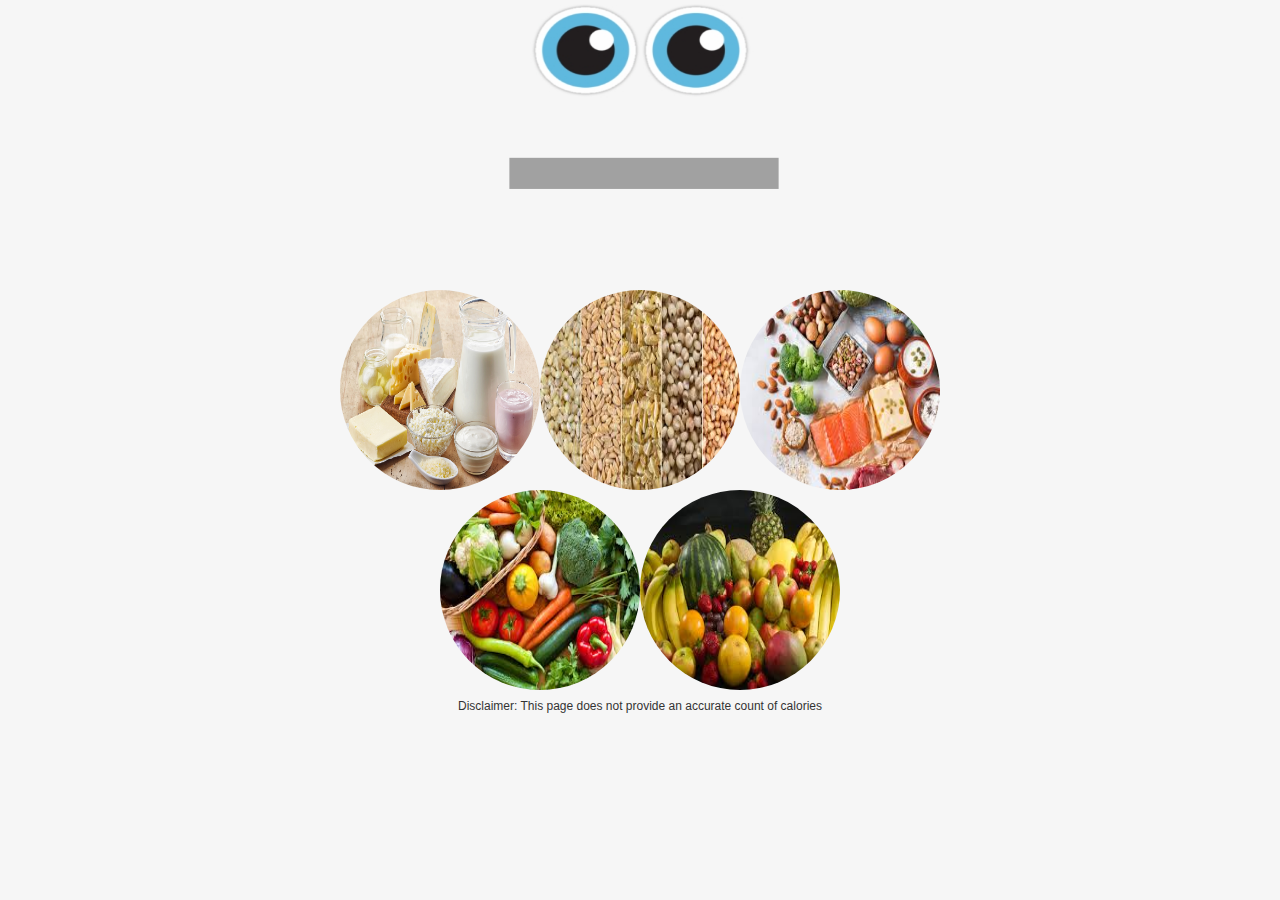
<file: index.html>
<html>
<head>
  <title>APP NOTES</title>
  <link rel="stylesheet" href="https://maxcdn.bootstrapcdn.com/bootstrap/3.4.1/css/bootstrap.min.css">
   <link href="https://fonts.googleapis.com/css?family=Sigmar+One&display=swap" rel="stylesheet">
  <link rel = "stylesheet" href = "APPstyle.css">
</head>

<body>
  <div class = "col-sm-3">
  </div>

  <div class = "col-sm-6">
     <center>
     <img id="eyes" src="EYES.png">
     <p id="white">b</p>
     <img id="Mouth" src="Mouth.png">
     <p id="white">b </p>
     <p id="white">d </p>

     <table>
          <tr>
              <td><img id="title" src = "Dairy.jpg" onclick = "window.location.href = 'Dairy.html'"></td>
              <td><img id="title" src = "Grains.jpg" onclick = "window.location.href = 'Grains.html'"></td>
              <td><img id="title" src = "Protein.jpg" onclick = "window.location.href = 'Protein.html'"></td>
            </tr>
          </table>
          <table>
            <tr>
                <td><img id="title" src = "Vegetables.jpg" onclick = "window.location.href = 'Vegetables.html'"></td>
                <td><img id="title" src = "Fruits.jpg" onclick = "window.location.href = 'Fruits.html'"></td>
              </tr>
          </table>
          <!-- <input id = "button" type = "button" value = "Click" onclick = "window.location.href = 'infoPage.html'"> -->
          <footer><h6>Disclaimer: This page does not provide an accurate count of calories</h6></footer>
        </center>
      </div>
    <div class = "col-sm-3">
    </div>
</body>
</html>
</file>
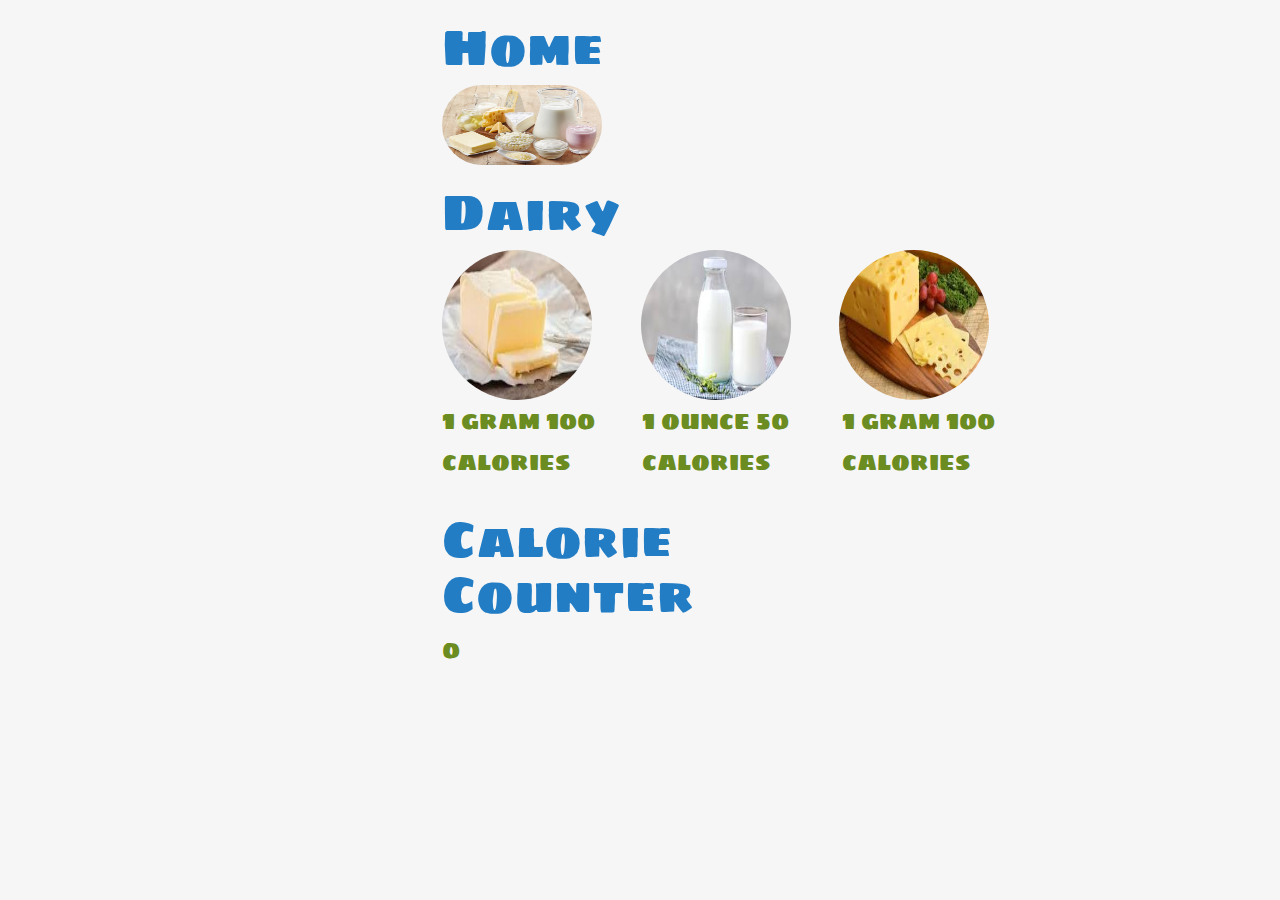
<file: Dairy.html>
<html>
  <head>
    <title>Dairy</title>
    <link rel="stylesheet" href="https://maxcdn.bootstrapcdn.com/bootstrap/3.4.1/css/bootstrap.min.css">
     <link href="https://fonts.googleapis.com/css?family=Sigmar+One&display=swap" rel="stylesheet">
    <link rel = "stylesheet" href = "APPstyle.css">

    <script>
        var cal = 0;
         function addCal(x)
         {

            cal = cal + (parseInt(x)/2);
            document.getElementById('out').innerHTML = cal;
         }
    </script>
  </head>
  <body>
    <div class="col-sm-4">
    </div>
    <div class="col-sm-4">
      <h1>Home</h1>
      <img src = "Dairy.jpg" onclick = "window.location.href = 'index.html'">
      <h1>Dairy</h1>
    <table>
      <td><img id ="food" src="Butter.jpg" onclick = "addCal(100)">&nbsp;&nbsp;&nbsp;&nbsp;&nbsp;&nbsp;&nbsp;&nbsp;&nbsp;&nbsp;&nbsp;</td>
      <td><img id ="food" src="Milk.jpg" onclick = "addCal(50)">&nbsp;&nbsp;&nbsp;&nbsp;&nbsp;&nbsp;&nbsp;&nbsp;&nbsp;&nbsp;&nbsp;</td>
      <td><img id ="food" src="Cheese.jpg" onclick = "addCal(100)"></td>
    </table>
    <table>
      <td><p id = "counter">1 gram 100 calories</p></td>
      <td><p id = "counter">1 ounce 50 calories</p></td>
      <td><p id = "counter">1 gram 100 calories</p></td>
    </table>
    <h1>Calorie Counter</h1>
    <span id = "out">0</span>
    </div>
    <div class="col-sm-6">
    </div>
  </body>
</html>
</file>
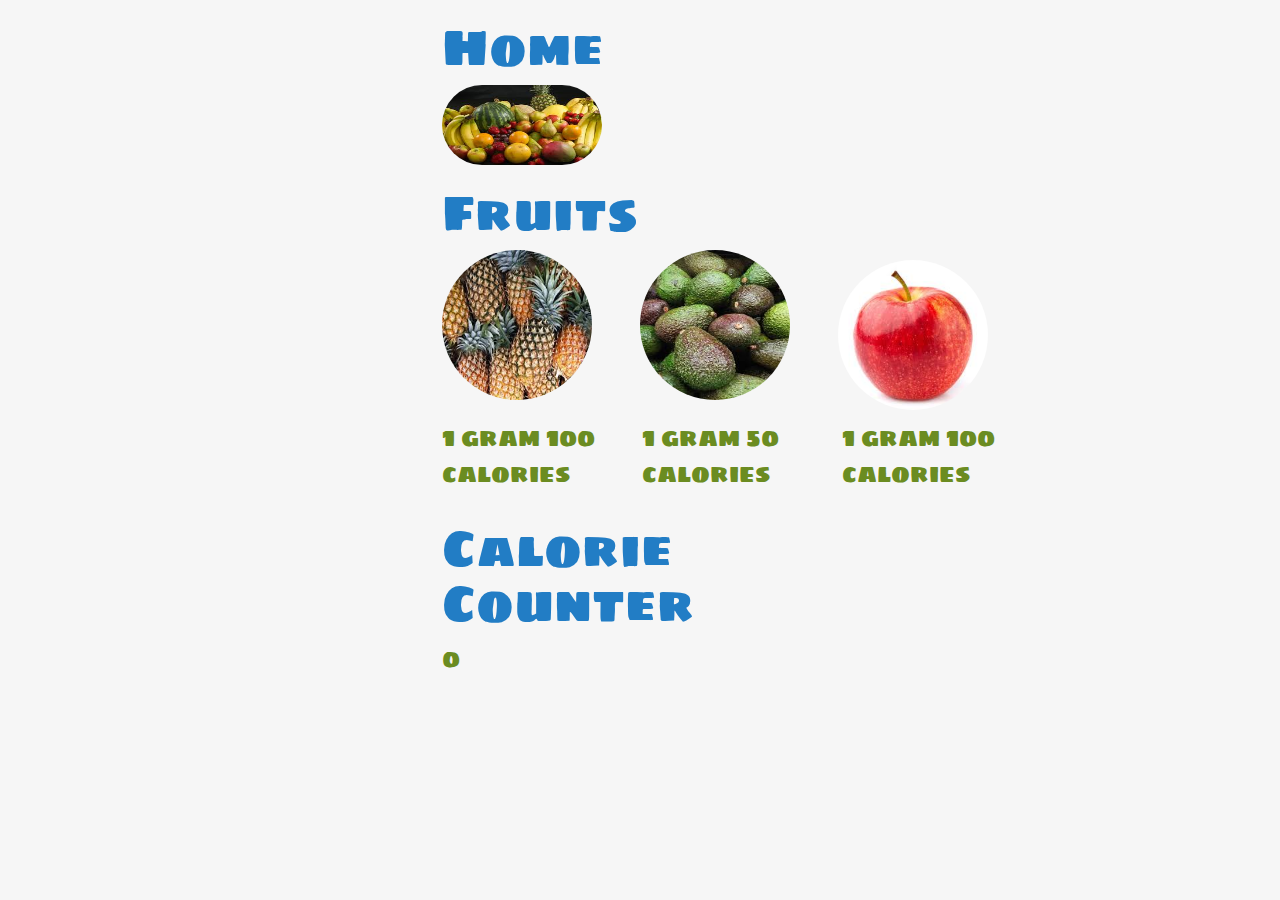
<file: Fruits.html>
<!DOCTYPE html>
<html lang="en" dir="ltr">
  <head>
    <meta charset="utf-8">
    <title>Fruits</title>
    <link rel="stylesheet" href="https://maxcdn.bootstrapcdn.com/bootstrap/3.4.1/css/bootstrap.min.css">
     <link href="https://fonts.googleapis.com/css?family=Sigmar+One&display=swap" rel="stylesheet">
    <link rel = "stylesheet" href = "APPstyle.css">
    <script>
        var cal = 0;
         function addCal(x)
         {

            cal = cal + (parseInt(x)/2);
            document.getElementById('out').innerHTML = cal;
         }
    </script>
  </head>
  <body>
    <div class="col-sm-4">
    </div>
    <div class="col-sm-4">
      <h1>Home</h1>
      <img src = "Fruits.jpg" onclick = "window.location.href = 'index.html'">
      <h1>Fruits</h1>
    <table>
      <td><img id ="food" src="Pineapple.jpg" onclick = "addCal(100)">&nbsp;&nbsp;&nbsp;&nbsp;&nbsp;&nbsp;&nbsp;&nbsp;&nbsp;&nbsp;&nbsp;&nbsp;&nbsp;&nbsp;&nbsp;&nbsp;&nbsp;&nbsp;&nbsp;&nbsp;&nbsp;&nbsp;&nbsp;&nbsp;&nbsp;&nbsp;&nbsp;&nbsp;&nbsp;&nbsp;&nbsp;&nbsp;&nbsp;&nbsp;&nbsp;&nbsp;&nbsp;&nbsp;&nbsp;&nbsp;&nbsp;&nbsp;&nbsp;&nbsp;&nbsp;&nbsp;&nbsp;&nbsp;&nbsp;&nbsp;&nbsp;</td>
      <td><img id ="food" src="Avocado.jpg" onclick = "addCal(50)">&nbsp;&nbsp;&nbsp;&nbsp;&nbsp;&nbsp;&nbsp;&nbsp;&nbsp;&nbsp;&nbsp;&nbsp;&nbsp;&nbsp;&nbsp;&nbsp;&nbsp;&nbsp;&nbsp;&nbsp;&nbsp;&nbsp;&nbsp;&nbsp;&nbsp;&nbsp;&nbsp;&nbsp;&nbsp;&nbsp;&nbsp;&nbsp;&nbsp;&nbsp;&nbsp;&nbsp;&nbsp;&nbsp;&nbsp;&nbsp;&nbsp;&nbsp;&nbsp;&nbsp;&nbsp;&nbsp;&nbsp;&nbsp;&nbsp;&nbsp;&nbsp;</td>
      <td><img id ="food" src="Apple.jpg" onclick = "addCal(100)"></td>
    </table>
    <table>
      <td><p id = "counter">1 gram 100 calories</p></td>
      <td><p id = "counter">1 gram 50 calories</p></td>
      <td><p id = "counter">1 gram 100 calories</p></td>
    </table>
    <h1>Calorie Counter</h1>
    <span id = "out">0</span>
    </div>
    <div class="col-sm-6">
    </div>
  </body>
</html>
</file>
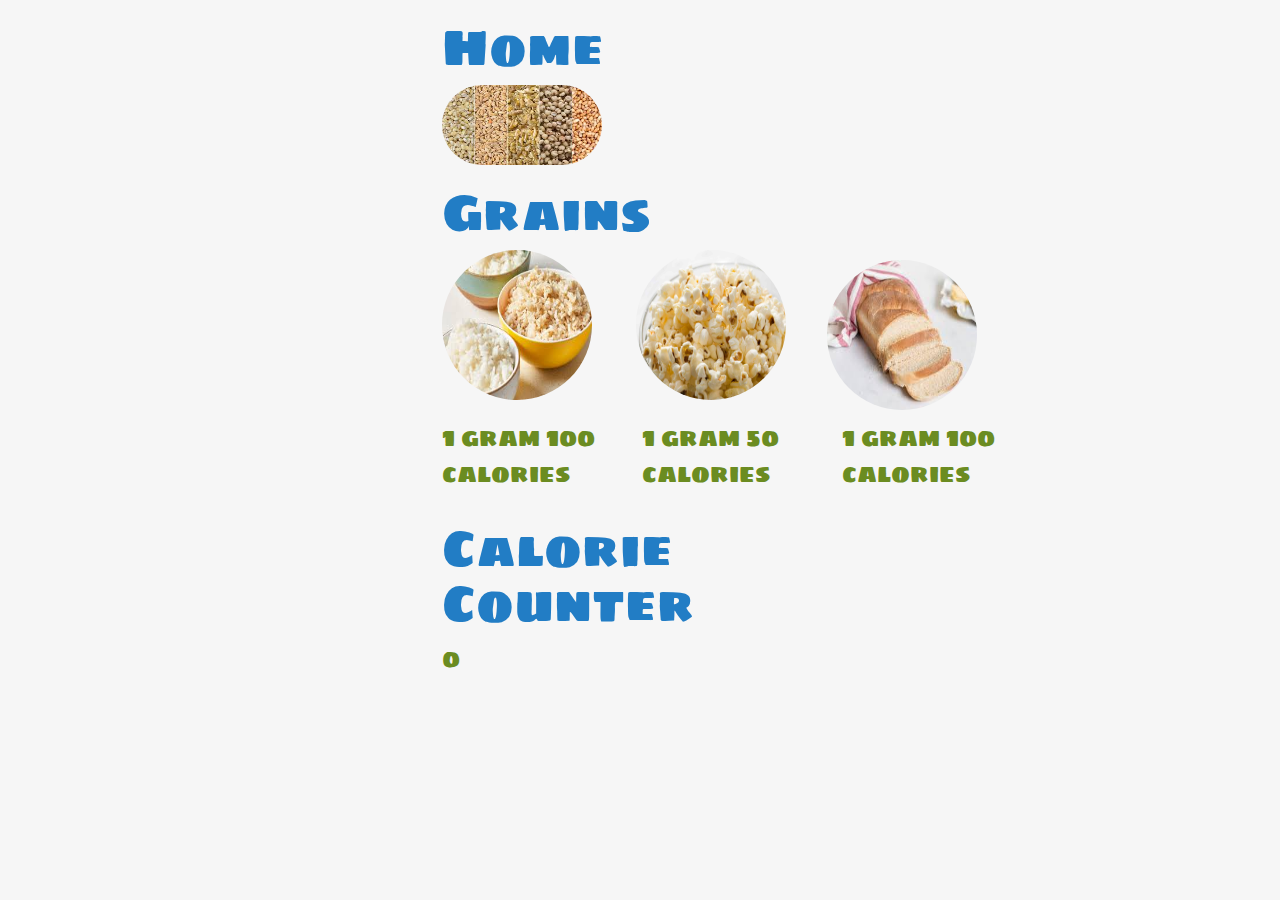
<file: Grains.html>
<!DOCTYPE html>
<html lang="en" dir="ltr">
  <head>
    <meta charset="utf-8">
    <title>Grains</title>
    <link rel="stylesheet" href="https://maxcdn.bootstrapcdn.com/bootstrap/3.4.1/css/bootstrap.min.css">
     <link href="https://fonts.googleapis.com/css?family=Sigmar+One&display=swap" rel="stylesheet">
    <link rel = "stylesheet" href = "APPstyle.css">
    <script>
        var cal = 0;
         function addCal(x)
         {

            cal = cal + (parseInt(x)/2);
            document.getElementById('out').innerHTML = cal;
         }
    </script>
  </head>
  <body>
    <div class="col-sm-4">
    </div>
    <div class="col-sm-4">
      <h1>Home</h1>
      <img src = "Grains.jpg" onclick = "window.location.href = 'index.html'">
      <h1>Grains</h1>
    <table>
      <td><img id ="food" src="Rice.jpg" onclick = "addCal(100)">&nbsp;&nbsp;&nbsp;&nbsp;&nbsp;&nbsp;&nbsp;&nbsp;&nbsp;&nbsp;&nbsp;&nbsp;&nbsp;&nbsp;&nbsp;&nbsp;&nbsp;&nbsp;&nbsp;&nbsp;&nbsp;&nbsp;&nbsp;&nbsp;&nbsp;&nbsp;&nbsp;&nbsp;&nbsp;&nbsp;&nbsp;&nbsp;&nbsp;&nbsp;&nbsp;&nbsp;&nbsp;&nbsp;&nbsp;&nbsp;&nbsp;&nbsp;&nbsp;&nbsp;&nbsp;&nbsp;&nbsp;&nbsp;&nbsp;&nbsp;</td>
      <td><img id ="food" src="Popcorn.jpg" onclick = "addCal(50)">&nbsp;&nbsp;&nbsp;&nbsp;&nbsp;&nbsp;&nbsp;&nbsp;&nbsp;&nbsp;&nbsp;&nbsp;&nbsp;&nbsp;&nbsp;&nbsp;&nbsp;&nbsp;&nbsp;&nbsp;&nbsp;&nbsp;&nbsp;&nbsp;&nbsp;&nbsp;&nbsp;&nbsp;&nbsp;&nbsp;&nbsp;&nbsp;&nbsp;&nbsp;&nbsp;&nbsp;&nbsp;&nbsp;&nbsp;&nbsp;&nbsp;&nbsp;&nbsp;&nbsp;&nbsp;&nbsp;&nbsp;&nbsp;&nbsp;</td>
      <td><img id ="food" src="Bread.jpg" onclick = "addCal(100)"></td>
    </table>
    <table>
      <td><p id = "counter">1 gram 100 calories</p></td>
      <td><p id = "counter">1 gram 50 calories</p></td>
      <td><p id = "counter">1 gram 100 calories</p></td>
    </table>
    <h1>Calorie Counter</h1>
    <span id = "out">0</span>
    </div>
    <div class="col-sm-6">
    </div>
  </body>
</html>
</file>
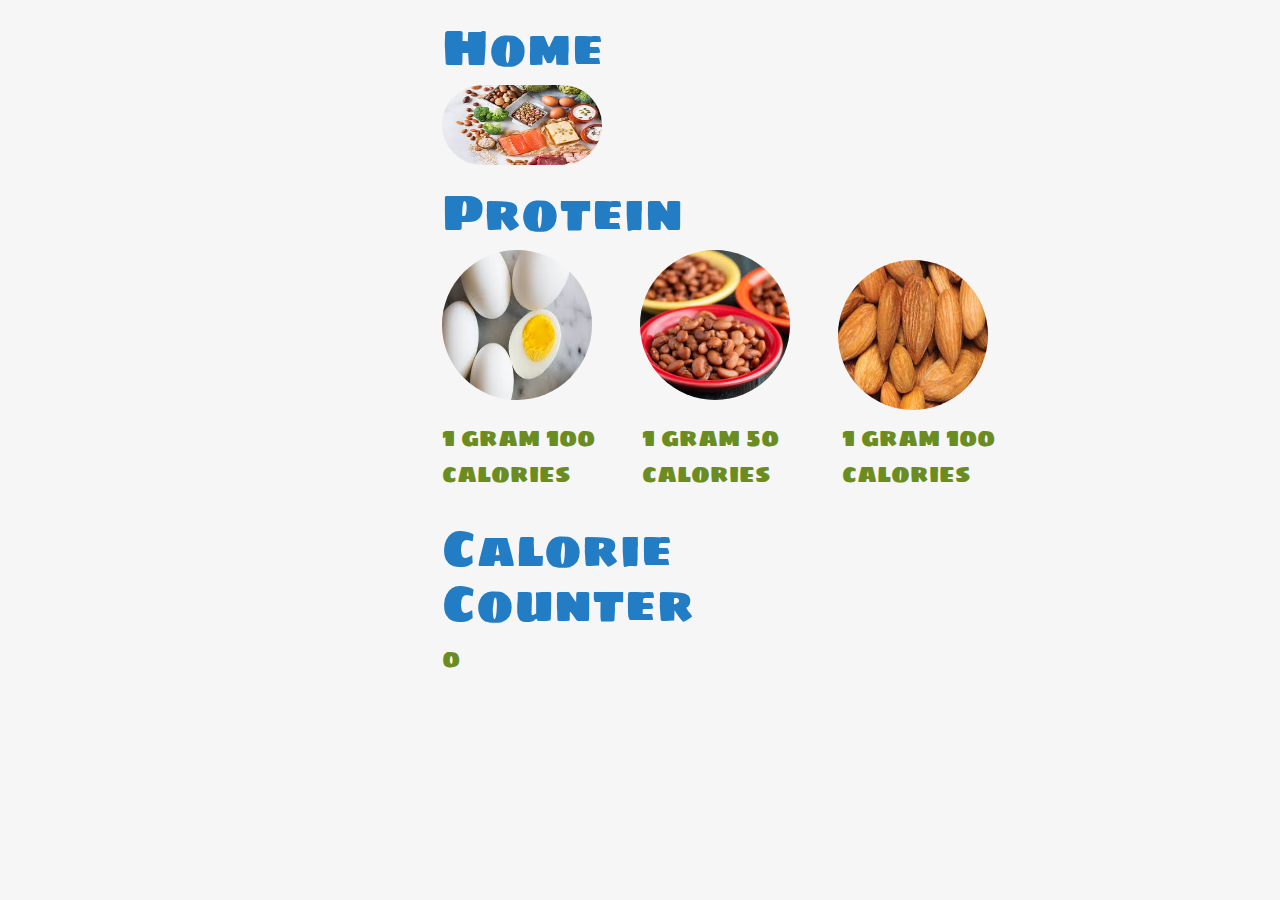
<file: Protein.html>
<!DOCTYPE html>
<html lang="en" dir="ltr">
  <head>
    <meta charset="utf-8">
    <title>Protein</title>
    <link rel="stylesheet" href="https://maxcdn.bootstrapcdn.com/bootstrap/3.4.1/css/bootstrap.min.css">
     <link href="https://fonts.googleapis.com/css?family=Sigmar+One&display=swap" rel="stylesheet">
    <link rel = "stylesheet" href = "APPstyle.css">
    <script>
        var cal = 0;
         function addCal(x)
         {

            cal = cal + (parseInt(x)/2);
            document.getElementById('out').innerHTML = cal;
         }
    </script>
  </head>
  <body>
    <div class="col-sm-4">
    </div>
    <div class="col-sm-4">
      <h1>Home</h1>
      <img src = "Protein.jpg" onclick = "window.location.href = 'index.html'">
      <h1>Protein</h1>
    <table>
      <td><img id ="food" src="Egg.jpg" onclick = "addCal(100)">&nbsp;&nbsp;&nbsp;&nbsp;&nbsp;&nbsp;&nbsp;&nbsp;&nbsp;&nbsp;&nbsp;&nbsp;&nbsp;&nbsp;&nbsp;&nbsp;&nbsp;&nbsp;&nbsp;&nbsp;&nbsp;&nbsp;&nbsp;&nbsp;&nbsp;&nbsp;&nbsp;&nbsp;&nbsp;&nbsp;&nbsp;&nbsp;&nbsp;&nbsp;&nbsp;&nbsp;&nbsp;&nbsp;&nbsp;&nbsp;&nbsp;&nbsp;&nbsp;&nbsp;&nbsp;&nbsp;&nbsp;&nbsp;&nbsp;&nbsp;&nbsp;</td>
      <td><img id ="food" src="Bean.jpg" onclick = "addCal(50)">&nbsp;&nbsp;&nbsp;&nbsp;&nbsp;&nbsp;&nbsp;&nbsp;&nbsp;&nbsp;&nbsp;&nbsp;&nbsp;&nbsp;&nbsp;&nbsp;&nbsp;&nbsp;&nbsp;&nbsp;&nbsp;&nbsp;&nbsp;&nbsp;&nbsp;&nbsp;&nbsp;&nbsp;&nbsp;&nbsp;&nbsp;&nbsp;&nbsp;&nbsp;&nbsp;&nbsp;&nbsp;&nbsp;&nbsp;&nbsp;&nbsp;&nbsp;&nbsp;&nbsp;&nbsp;&nbsp;&nbsp;&nbsp;&nbsp;&nbsp;&nbsp;</td>
      <td><img id ="food" src="Almond.jpg" onclick = "addCal(100)"></td>
    </table>
    <table>
      <td><p id = "counter">1 gram 100 calories</p></td>
      <td><p id = "counter">1 gram 50 calories</p></td>
      <td><p id = "counter">1 gram 100 calories</p></td>
    </table>
    <h1>Calorie Counter</h1>
    <span id = "out">0</span>
    </div>
    <div class="col-sm-6">
    </div>
  </body>
</html>
</file>
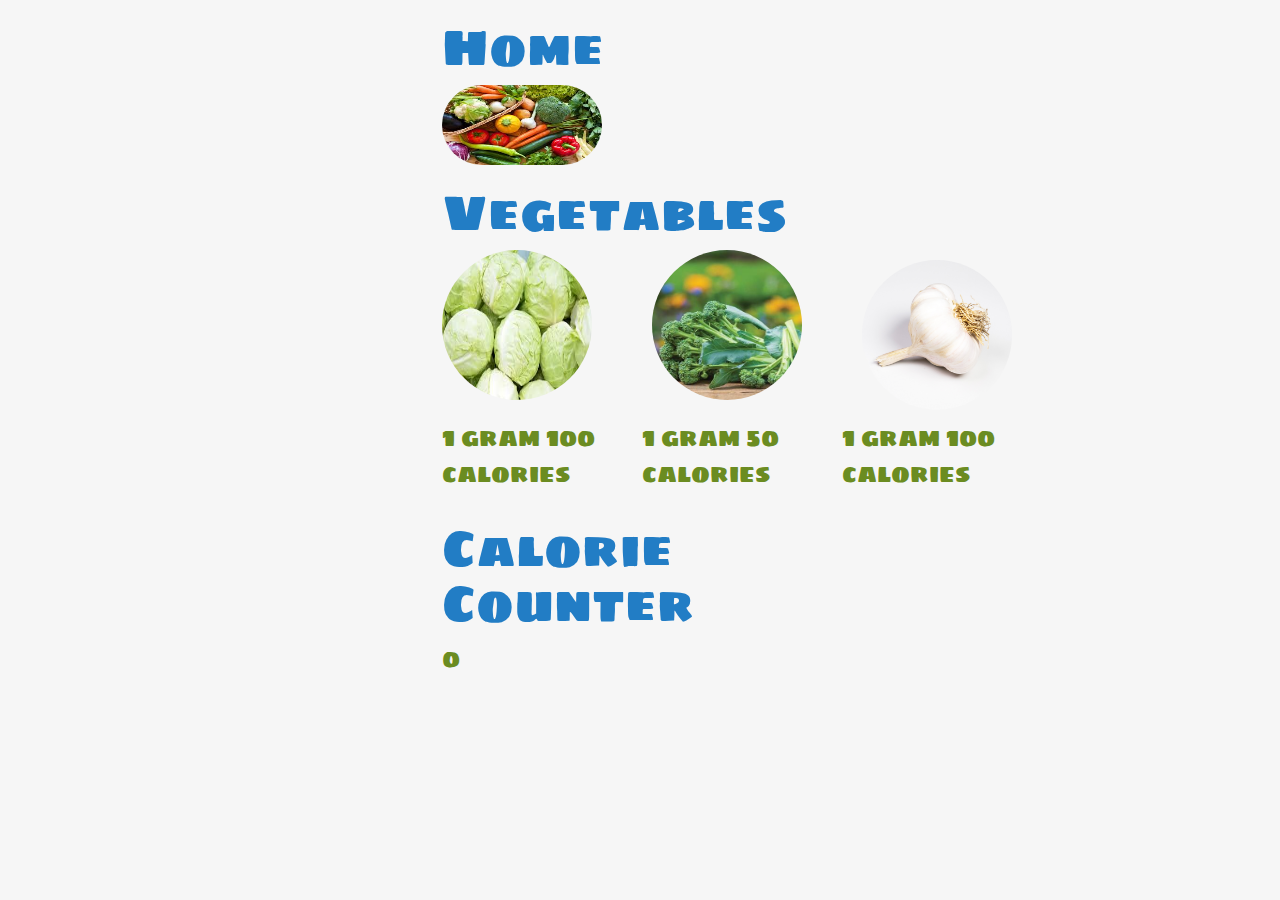
<file: Vegetables.html>
<!DOCTYPE html>
<html lang="en" dir="ltr">
  <head>
    <meta charset="utf-8">
    <title>Vegetables</title>
    <link rel="stylesheet" href="https://maxcdn.bootstrapcdn.com/bootstrap/3.4.1/css/bootstrap.min.css">
     <link href="https://fonts.googleapis.com/css?family=Sigmar+One&display=swap" rel="stylesheet">
    <link rel = "stylesheet" href = "APPstyle.css">
    <script>
        var cal = 0;
         function addCal(x)
         {

            cal = cal + (parseInt(x)/2);
            document.getElementById('out').innerHTML = cal;
         }
    </script>
  </head>
  <body>
    <div class="col-sm-4">
  </div>
  <div class="col-sm-4">
    <h1>Home</h1>
    <img src = "Vegetables.jpg" onclick = "window.location.href = 'index.html'">
    <h1>Vegetables</h1>
  <table>
    <td><img id ="food" src="Cabbage.jpg" onclick = "addCal(100)">&nbsp;&nbsp;&nbsp;&nbsp;&nbsp;&nbsp;&nbsp;&nbsp;&nbsp;&nbsp;&nbsp;&nbsp;&nbsp;&nbsp;&nbsp;&nbsp;&nbsp;&nbsp;&nbsp;&nbsp;&nbsp;&nbsp;&nbsp;&nbsp;&nbsp;&nbsp;&nbsp;&nbsp;&nbsp;&nbsp;&nbsp;&nbsp;&nbsp;&nbsp;&nbsp;&nbsp;&nbsp;&nbsp;&nbsp;&nbsp;&nbsp;&nbsp;&nbsp;&nbsp;&nbsp;&nbsp;&nbsp;&nbsp;&nbsp;&nbsp;&nbsp;&nbsp;&nbsp;&nbsp;</td>
    <td><img id ="food" src="Broccoli.jpg" onclick = "addCal(50)">&nbsp;&nbsp;&nbsp;&nbsp;&nbsp;&nbsp;&nbsp;&nbsp;&nbsp;&nbsp;&nbsp;&nbsp;&nbsp;&nbsp;&nbsp;&nbsp;&nbsp;&nbsp;&nbsp;&nbsp;&nbsp;&nbsp;&nbsp;&nbsp;&nbsp;&nbsp;&nbsp;&nbsp;&nbsp;&nbsp;&nbsp;&nbsp;&nbsp;&nbsp;&nbsp;&nbsp;&nbsp;&nbsp;&nbsp;&nbsp;&nbsp;&nbsp;&nbsp;&nbsp;&nbsp;&nbsp;&nbsp;&nbsp;&nbsp;&nbsp;&nbsp;&nbsp;&nbsp;&nbsp;</td>
    <td><img id ="food" src="Garlic.jpg" onclick = "addCal(100)"></td>
  </table>
  <table>
    <td><p id = "counter">1 gram 100 calories</p></td>
    <td><p id = "counter">1 gram 50 calories</p></td>
    <td><p id = "counter">1 gram 100 calories</p></td>
  </table>
  <h1>Calorie Counter</h1>
  <span id = "out">0</span>
  </div>
  <div class="col-sm-6">
  </div>
  </body>
</html>
</file>
<file: APPstyle.css>
h1{
    color: rgb(34, 125, 197);
    font-size: 50px;
    font-family: 'Sigmar One', cursive;
}

body{
  background-color: rgba(246, 246, 246, 1);
}
img{
    width: 160px;
    height: 80px;
    border-radius: 250px;
}

#title{
  width: 200px;
  height: 200px;
}
#counter{
  color: #6b8c21;
  font-size: 25px;
  font-family: 'Sigmar One', cursive;
}
span{
  color: #6b8c21;
  font-size: 25px;
  font-family: 'Sigmar One', cursive;
}

   p{
     width: 200px;
   }
#white{
     color: rgba(246, 246, 246, 1);
   }

#food{
  width: 150px;
  height:150px;
}
#eyes{
  width: 235px;
  height:100px;
}
#Mouth{
  width: 400px;
  height: 100px;
}
  input:hover{
            background-color: rgb(195, 195, 195);
            color: black;
      }
</file>
